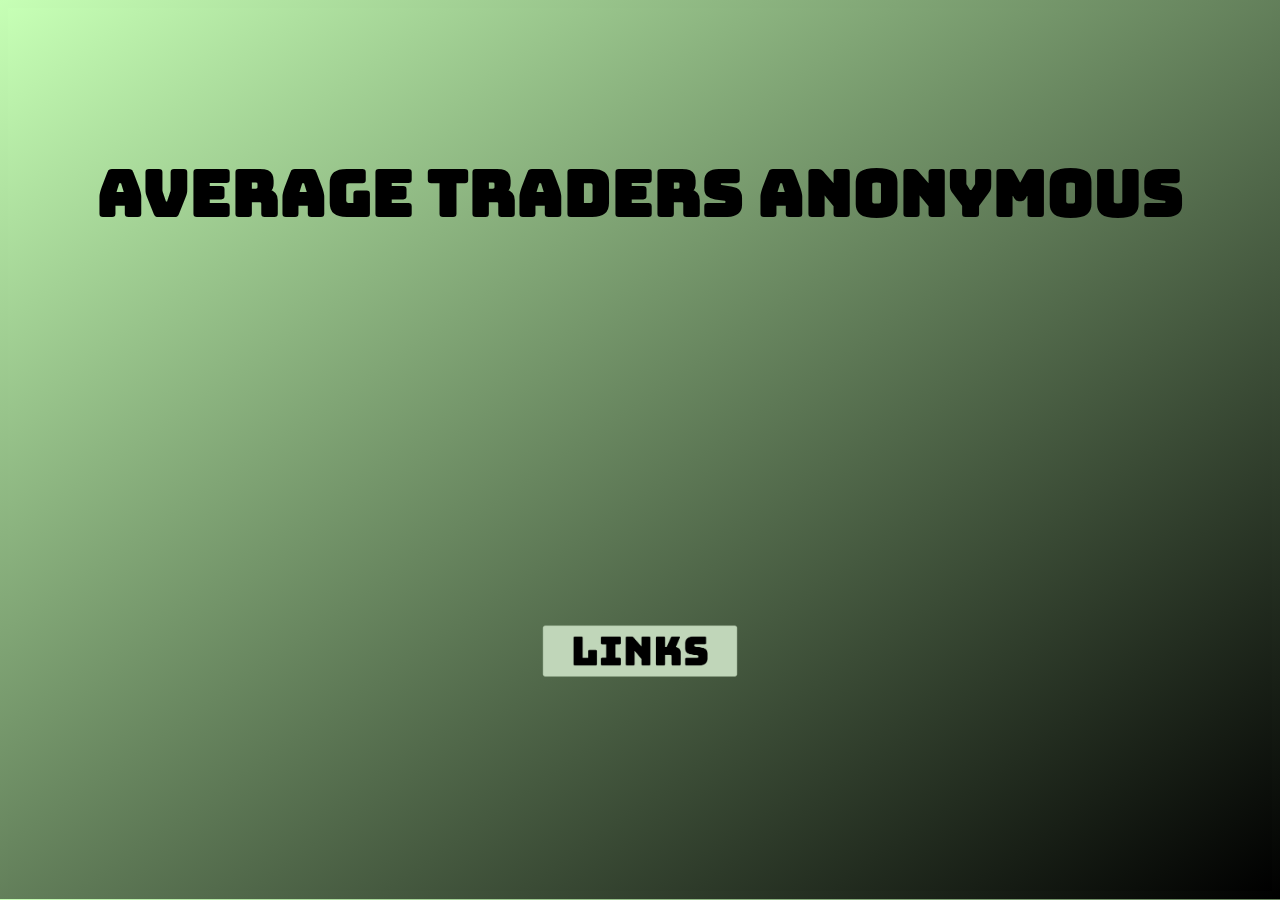
<file: index.html>
<!DOCTYPE html>
<html lang="en">
  <head>
    <meta charset="utf-8">
    <meta name="viewport" content="width=device-width, initial-scale=0.6">
    <meta http-equiv="X-UA-Compatible" content="ie=edge">
    <meta property="og:title" content="Average Traders Anonymous">
    <meta property="og:description" content="we're really just average">
    <meta property="og:image" content="https://averageanon.xyz/img/header.png">
    <meta property="og:url" content="https://averageanon.xyz">
    <link rel="stylesheet" href="style.css">
    <link rel="preconnect" href="https://fonts.googleapis.com">
    <link rel="preconnect" href="https://fonts.gstatic.com" crossorigin>
    <link href="https://fonts.googleapis.com/css2?family=Bungee&display=swap" rel="stylesheet">
    <title>Average Traders Anonymous</title>
    <link rel="shortcut icon" type="image/ico" href="img/favicon.ico"/>
  </head>
  <body>
    <div class="main">
    <div class="title">
      <h1>Average Traders Anonymous</h1>
    </div>
    <div class="embed">
      <iframe src="https://anchor.fm/averagetradersanonymous/embed" height="98px" width="450px" frameborder="0" scrolling="no"></iframe>
    </div>
    <div class="links">
      <a href="https://linktr.ee/averageanon">
        <img class="button" src="/img/links.png" alt="links">
      </a>
    </div>
    </div>
  </body>
</html>
</file>
<file: style.css>
html, body {
    background-image: linear-gradient(to bottom right, #c6ffb5, #000000);
    font-family: 'Bungee', cursive;
}

.title {
    text-align: center;
    color: #000000;
    font-size: xx-large;
    padding-top: 100px;
}

.embed {
    text-align: center;
    padding-top: 100px;
}

.links {
  text-align: center;
  padding-top: 135px;
  padding-bottom: 200px;
}

.button {
  width: 200px;
}
</file>
